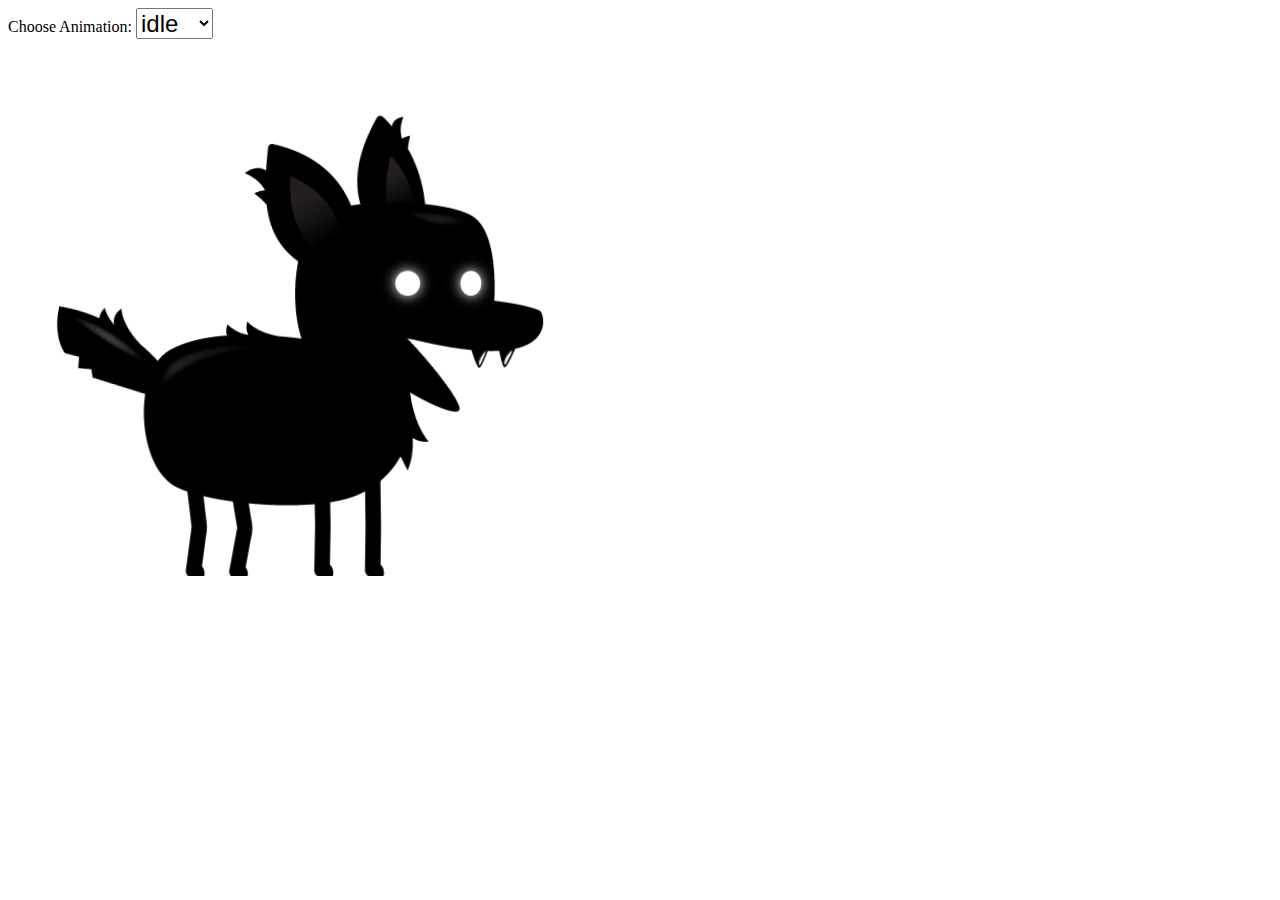
<file: animate-sprites/index.html>
<!DOCTYPE html>
<html lang="en">
  <head>
    <meta charset="UTF-8" />
    <meta name="viewport" content="width=device-width, initial-scale=1.0" />
    <title>Document</title>
    <link rel="stylesheet" href="style.css" />
    <script src="index.js" defer></script>
  </head>

  <body>
    <div class="controls">
      <label for="animations"> Choose Animation: </label>
      <select name="animations" id="animations"></select>
    </div>
    <canvas id="canvas1"></canvas>
  </body>
</html>
</file>
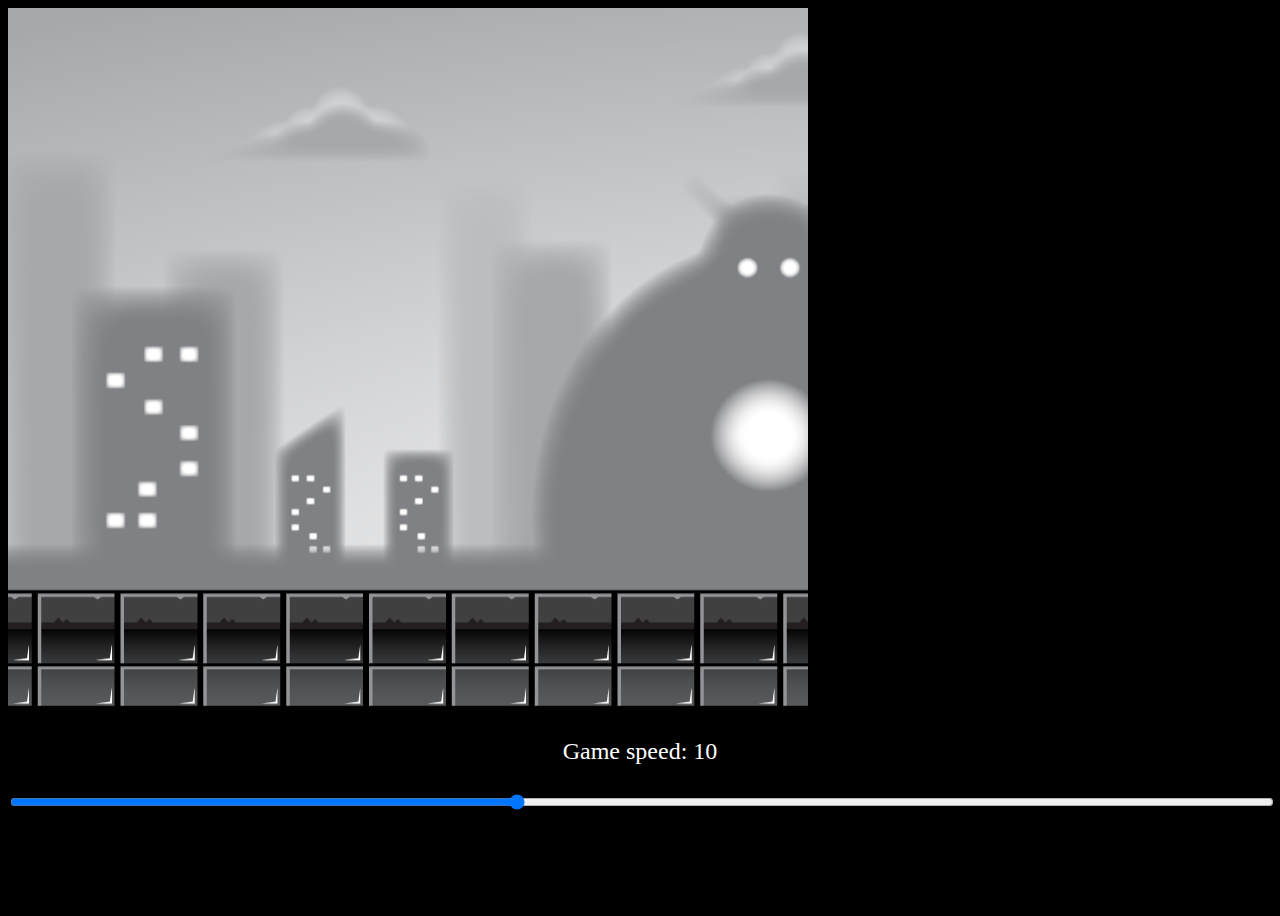
<file: parallax/index.html>
<!DOCTYPE html>
<html lang="en">
  <head>
    <meta charset="UTF-8" />
    <meta name="viewport" content="width=device-width, initial-scale=1.0" />

    <title>Parllax Background</title>
    <link rel="stylesheet" href="style.css" />
    <script src="index.js" defer></script>
  </head>
  <body>
    <div class="container">
      <canvas id="canvas1"> </canvas>

      <p>Game speed: <span id="showGameSpeed"> </span></p>
      <input
        type="range"
        min="0"
        max="25"
        value="5"
        id="gameSpeedInput"
        class="slider"
      />
    </div>
  </body>
</html>
</file>
<file: animate-sprites/style.css>
.controls {
  margin-bottom: 1rem;

  select,
  option {
    font-size: 1.5rem;
  }
}
</file>
<file: parallax/style.css>
body {
  height: 100vh;
  background: black;
}

canvas {
  height: 700px;
  width: 800px;
}

.container {
  font-size: 1.5rem;
  p {
    color: white;
    text-align: center;
  }
  .slider {
    width: 100%;
    cursor: pointer;
    color: blue;
  }
}
</file>
